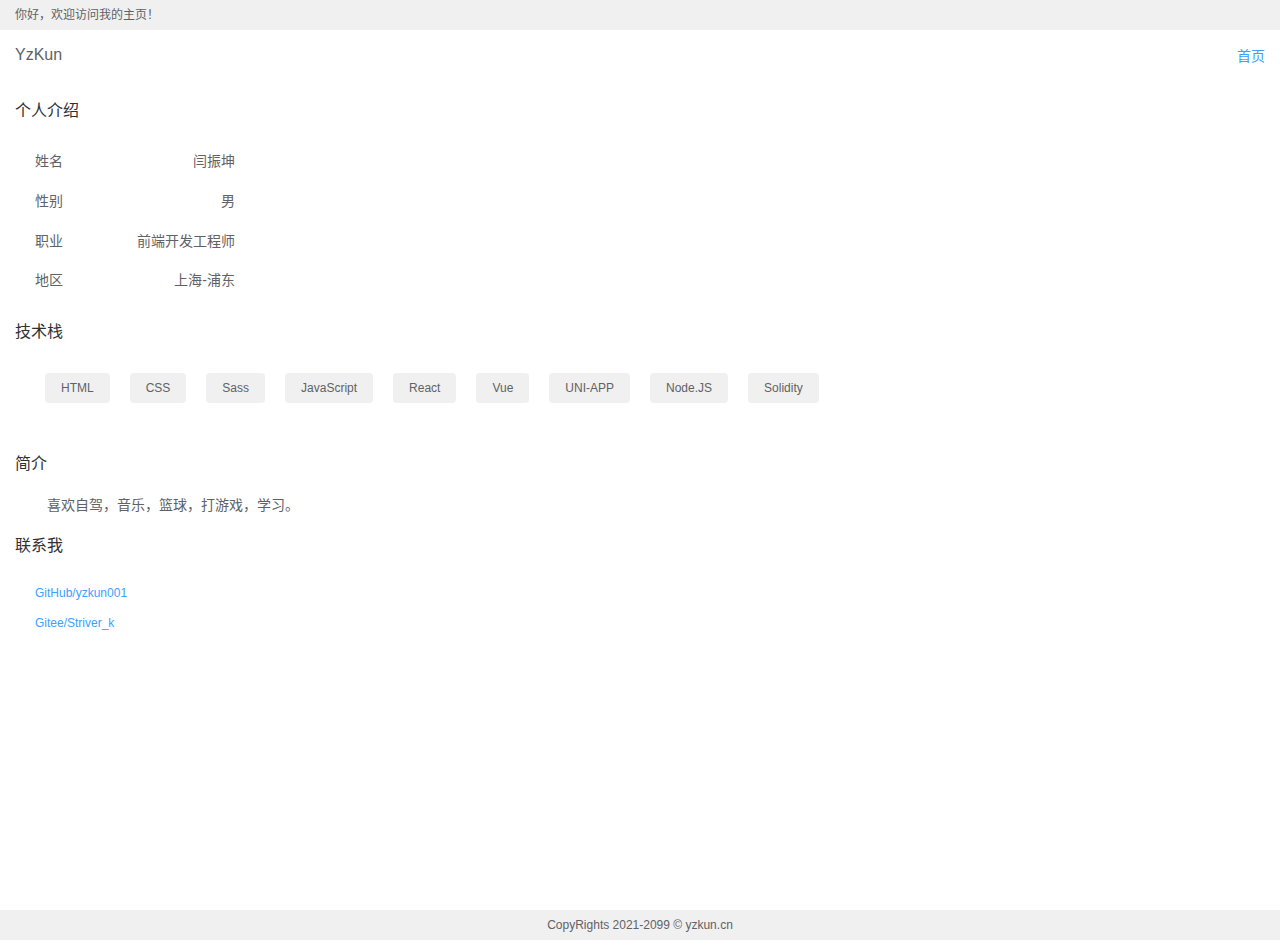
<file: index.html>
<!DOCTYPE html>
<html lang="zh-CN">
<head>
    <meta charset="UTF-8">
    <meta http-equiv="X-UA-Compatible" content="IE=edge">
    <meta name="viewport" content="width=device-width, initial-scale=1.0">
    <title>yzKun 个人主页</title>
    <link rel="stylesheet" href="./style/common.css">
    <link rel="stylesheet" href="./style/index.css">
</head>
<body>
    <div class="tip_bar">
        <p class="w1250">
        你好，欢迎访问我的主页！
        </p>
    </div>
    <header class="w1250">
        <h1>YzKun</h1>
        <ul>
            <li>
                <a href="/">首页</a>
            </li>
        </ul>
    </header>
    <section class="_body w1250">
        <section class="_info">
            <p class="model_title fontTitle">个人介绍</p>
            <ul class="info_list">
                <li>
                    <span>姓名</span>
                    <span>闫振坤</span>
                </li>
                <li>
                    <span>性别</span>
                    <span>男</span>
                </li>
                <li>
                    <span>职业</span>
                    <span>前端开发工程师</span>
                </li>
                <li>
                    <span>地区</span>
                    <span>上海-浦东</span>
                </li>
            </ul>
        </section>
        <section class="_langu">
            <p class="model_title fontTitle">技术栈</p>
            <ul class="tag-list">
                <li>HTML</li>
                <li>CSS</li>
                <li>Sass</li>
                <li>JavaScript</li>
                <li>React</li>
                <li>Vue</li>
                <li>UNI-APP</li>
                <li>Node.JS</li>
                <li>Solidity</li>
            </ul>
        </section>
        <section class="_desc">
            <p class="model_title fontTitle">简介</p>
            <div class="desc">
                <p>
                    喜欢自驾，音乐，篮球，打游戏，学习。
                </p>
            </div>
        </section>
        <section class="_connect">
            <p class="model_title fontTitle">联系我</p>
            <ul class="connect_list">
                <li>
                    <a href="https://github.com/yzkun001">GitHub/yzkun001</a>
                </li>
                <li>
                    <a href="https://gitee.com/Striver_k">Gitee/Striver_k</a>
                </li>
            </ul>
        </section>
    </section>
    <footer>CopyRights 2021-2099 &copy; yzkun.cn</footer>
</body>
</html>
</file>
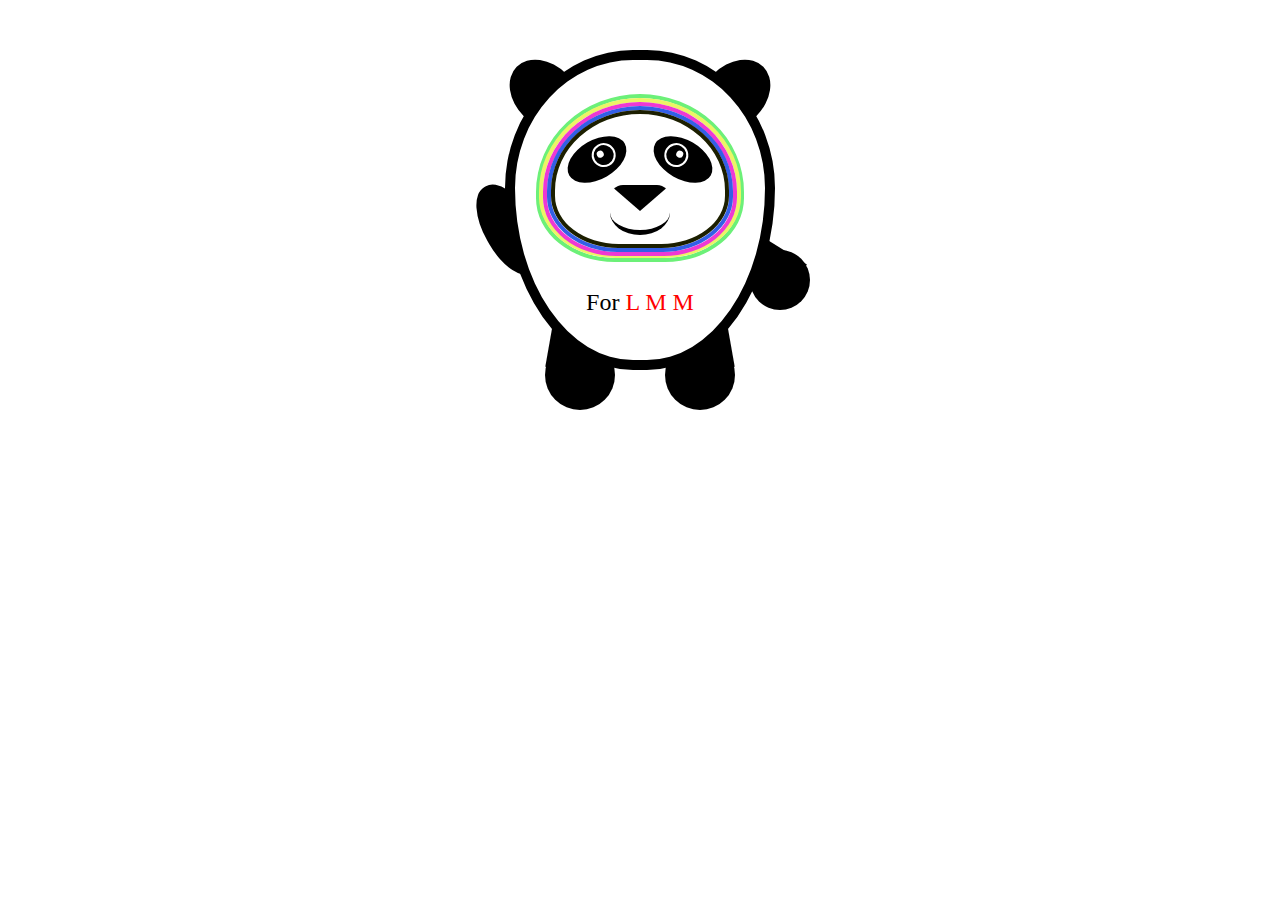
<file: bdd.html>
<!DOCTYPE html>
<html lang="en">
<head>
    <meta charset="UTF-8">
    <meta http-equiv="X-UA-Compatible" content="IE=edge">
    <meta name="viewport" content="width=device-width, initial-scale=1.0">
    <title>Bing Dundun for LMM</title>
    <style>
        * {
            margin: 0;
            padding: 0;
            line-height: 1.4;
            /* box-sizing: border-box; */
        }
        #root {
            position: relative;
            margin-top: 50px;
            margin: auto;
            width: 370px;
            height: 100vh;
        }
        .body {
            width: 250px;
            height: 300px;
            border: 10px solid #000;
            border-radius: 55% 55% 55% 55% / 50% 50% 66% 66%;
            position: absolute;
            left: 50px;
            top: 50px;
            z-index: 10;
            background: #fff;
        }
        .erduo_l_t {
            width: 60px;
            height: 40px;
            border: 10px solid #000;
            background: #000;
            border-radius: 50%;
            position: absolute;
            left: 50px;
            top: 65px;
            transform: rotate(45deg);
        }
        .erduo_r_t {
            transform: rotate(-45deg);
            right: 50px;
            left: initial;
        }
        .line_1 {
            position: absolute;
            left: 0;
            top: 34px;
            right: 0;
            margin: auto;
            width: 200px;
            height: 160px;
            border: 4px solid #6cf078;
            border-radius: 66% 66% 50% 50% / 77% 77% 50% 50%;;
        }
        .line_2 {
            top: 38px;
            width: 194px;
            height: 152px;
            border-color: #edf466;
        }
        .line_3 {
            top: 42px;
            width: 186px;
            height: 146px;
            border-color: #ee39d3;
        }
        .line_4 {
            top: 46px;
            width: 178px;
            height: 138px;
            border-color: #335fe6;
        }
        .line_5 {
            top: 50px;
            width: 170px;
            height: 130px;
            border-color: #1c1f00;
        }
        .eys {
            width: 60px;
            height: 35px;
            border: 2px #000 solid;
            border-radius: 50%;
            background: #000;
            position: absolute;
            left: 50px;
            top: 80px;
            transform: rotate(-30deg);
        }
        .crycle {
            width: 20px;
            height: 20px;
            border: 2px solid #fff;
            border-radius: 50%;
            position: absolute;
            right: 10px;
            top: 5px;
        }
        .d {
            width: 7px;
            height: 7px;
            border-radius: 50%;
            background-color: #fff;
            position: absolute;
            top: 4px;
            left: 4px;
        }
        .eys._l {
            left: initial;
            right: 50px;
            transform: rotate(30deg);
        }
        .eys._l .crycle {
            right: initial;
            left: 10px;
        }
        .eys._l .d {
            left: initial;
            right: 4px;
        }
        .nos {
            border-bottom: 26px solid #000;
            border-left: transparent solid 30px;
            border-right: transparent solid 30px;
            border-radius: 20px;
            width: 0;
            height: 0;
            position: absolute;
            top: 125px;
            left: 0;
            right: 0;
            margin: 0 auto;
            transform: rotate(180deg);
        }
        .zui {
            width: 60px;
            height: 40px;
            border-radius: 50%;
            border-bottom: 5px solid #000;
            margin: 0 auto;
            position: absolute;
            left: 0;
            right: 0;
            top: 130px;
        }
        .text {
            position: absolute;
            bottom: 40px;
            text-align: center;
            width: 80%;
            left: 0;
            right: 0;
            margin: 0 auto;
            font-size: 24px;
        }
        span {
            color: red;
        }
        .yuan {
            width: 70px;
            height: 70px;
            background-color: #000;
            border-radius: 50%;
        }
        .tui {
            position: absolute;
            top: 340px;
            left: 90px;
        }
        .tui .ddd {
            width: 30px;
            height: 80px;
            position: absolute;
            top: -50px;
            left: 7px;
            background: #000;
            transform: rotate(10deg);
        }
        .tui_r {
            left: initial;
            right: 90px;
        }
        .tui_r .ddd {
            left: initial;
            right: 7px;
            transform: rotate(-10deg);
        }
        .shou {
            position: absolute;
            left: 30px;
            top: 180px;
            width: 50px;
            height: 100px;
            background: #000;
            border-radius: 48%;
            transform: rotate(-30deg);
        }
        .shou_r .yuan {
            width: 60px;
            height: 60px;
        }
        .shou_r {
            top: 250px;
            left: initial;
            right: 15px;
        }
        .shou_r .ddd {
            transform: rotate(-58deg);
            top: -34px;
            left: 0px;
            right: 20px;
        }
    </style>
</head>
<body>
    <div id="root">
        <div class="body">
            <div class="line_1"></div>
            <div class="line_1 line_2"></div>
            <div class="line_1 line_3"></div>
            <div class="line_1 line_4"></div>
            <div class="line_1 line_5"></div>
            <div class="eys">
                <div class="crycle">
                    <div class="d"></div>
                </div>
            </div>
            <div class="eys _l">
                <div class="crycle">
                    <div class="d"></div>
                </div>
            </div>
            <!-- 鼻子 -->
            <div class="nos"></div>
            <div class="zui"></div>
            <div class="text">For <span>L M M</span></div>
        </div>
        <div class="erduo_l_t"></div>
        <div class="erduo_l_t erduo_r_t"></div>
        <!-- 腿 -->
        <div class="tui">
            <div class="yuan"></div>
            <div class="ddd"></div>
        </div>
        <div class="tui tui_r">
            <div class="yuan"></div>
            <div class="ddd"></div>
        </div>
        <div class="tui tui_r shou_r">
            <div class="yuan"></div>
            <div class="ddd"></div>
        </div>
        <div class="shou">
        </div>

    </div>
</body>
</html>
</file>
<file: style/common.css>
* {
    margin: 0;
    padding: 0;
}

div {
    background: #fff;
}

p, span {
    line-height: 1.4;
    font-size: 14px;
}

a {
    text-decoration: none;
    color: #409EFF;
}
li {
    list-style: none;
}

h1, h2, h3, h4, h5, h6 {
    font-weight: normal;
}

html,body {
    min-height: 100vh;
    background: #fff;
    color: #606266;
    font-family: Helvetica Neue,Helvetica,PingFang SC,Hiragino Sans GB,Microsoft YaHei,SimSun,sans-serif;
}

.fontTitle {
    color: #303133;
}
.fontGray {
    color: #909399;
}

.w1250 {
    width: 1250px;
    margin: 0 auto;
}
</file>
<file: style/index.css>
.tip_bar {
    height: 30px;
    background: #f0f0f0;
}
.tip_bar p {
    line-height: 30px;
    font-size: 12px;
}
header {
    height: 50px;
    display: flex;
    justify-content: space-between;
    align-items: center;
}
header h1 {
    font-size: 16px;
}
header li {
    font-size: 14px;
}
.model_title {
    font-size: 16px;
}
._body {
    min-height: calc(100vh - 110px);
    padding: 20px 0;
}
footer {
    line-height: 30px;
    text-align: center;
    font-size: 12px;
    background: #f0f0f0;
}
.info_list {
    display: flex;
    padding-top: 20px;
    flex-direction: column;
}

.info_list li {
    width: 200px;
    display: flex;
    justify-content: space-between;
    line-height: 40px;
    margin: 10px 20px;
}
._langu {
    padding: 20px 0;
}
.tag-list {
    padding: 20px;
    display: flex;
}
.tag-list li {
    margin: 10px;
    font-size: 12px;
    padding: 0 16px;
    background: #f0f0f0;
    line-height: 30px;
    border-radius: 4px;
}
.desc {
    text-indent: 2em;
    line-height: 30rpx;
    padding: 20px 0;
}
.connect_list {
    padding: 20px;
}
.connect_list li {
    line-height: 30px;
    font-size: 12px;
}
</file>
